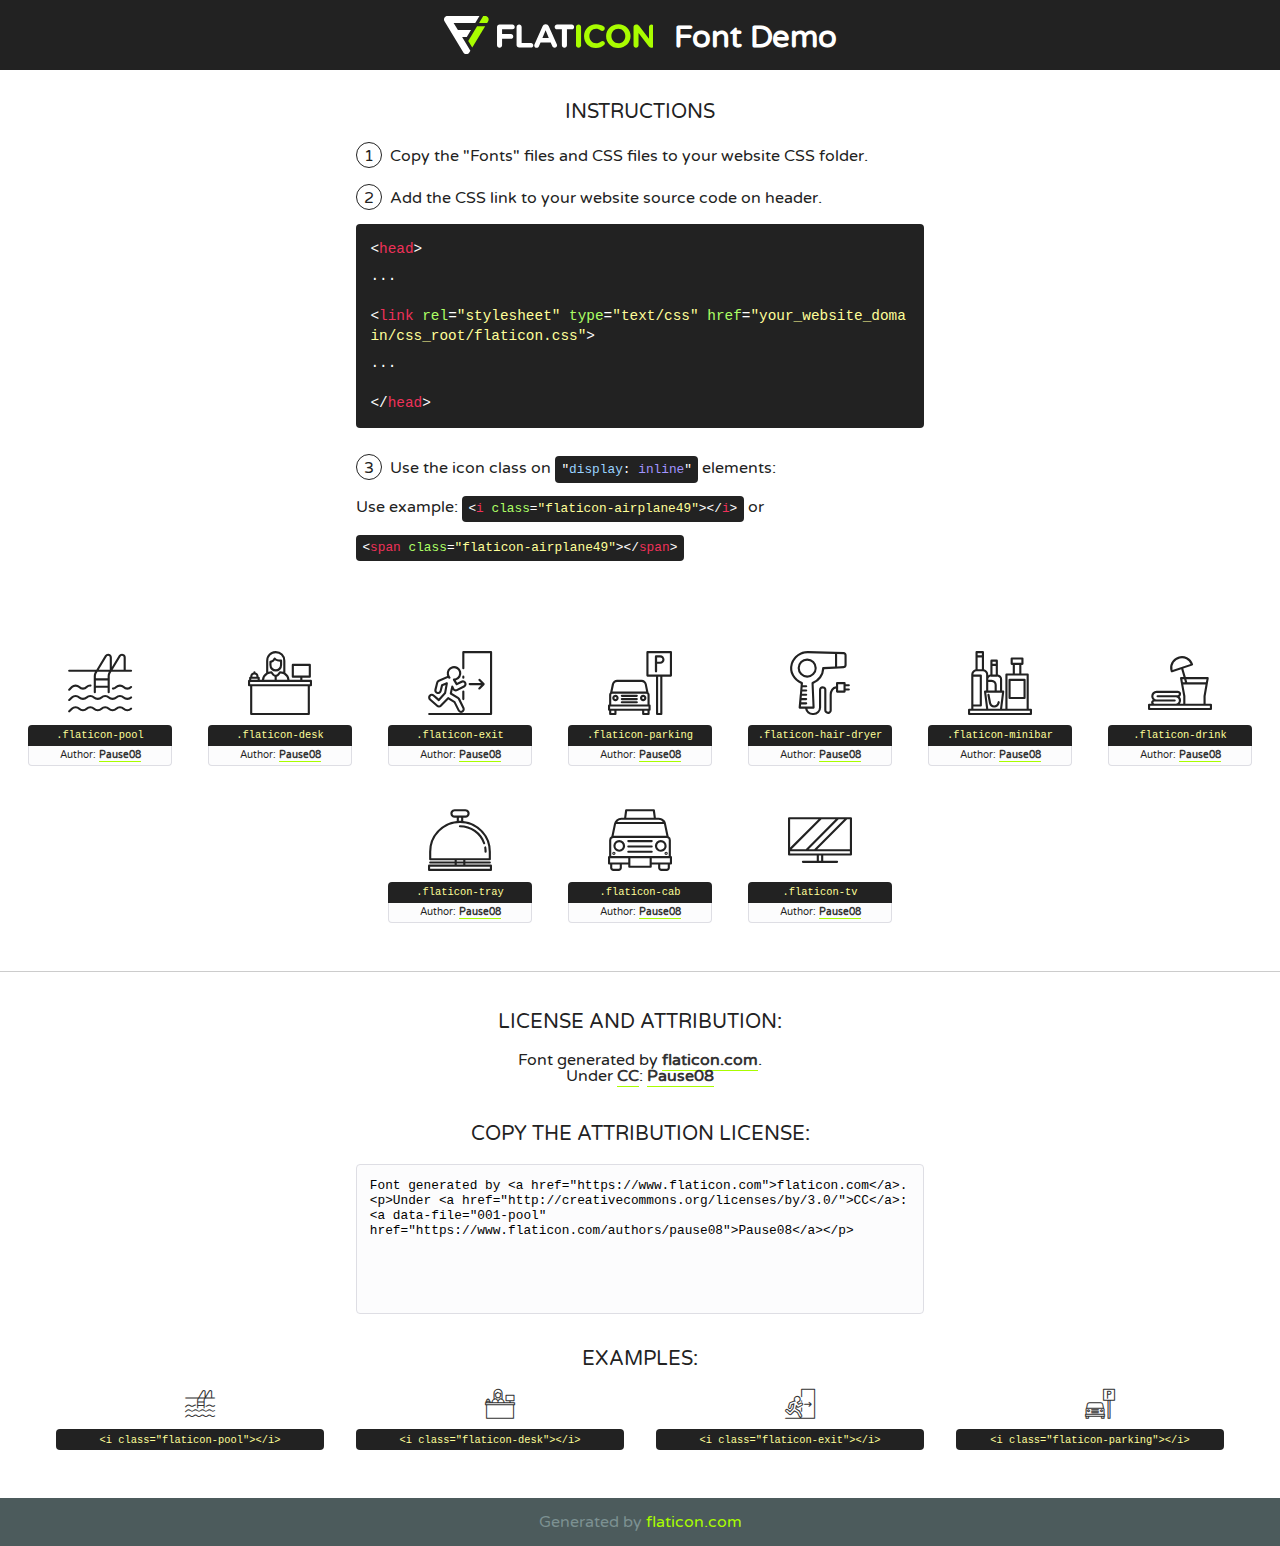
<file: InterimProject/InterimProject/wwwroot/template/fonts/flaticon/font/flaticon.html>
<!DOCTYPE html>
<!--
  Flaticon icon font: Flaticon
  Creation date: 05/12/2018 13:24
-->
<html>
<!DOCTYPE html>
<html>

<head>
    <title>Flaticon WebFont</title>
    <link href="http://fonts.googleapis.com/css?family=Varela+Round" rel="stylesheet" type="text/css" />
    <link rel="stylesheet" type="text/css" href="flaticon.css">
    <meta charset="UTF-8">
    <style>
    html, body, div, span, applet, object, iframe,
    h1, h2, h3, h4, h5, h6, p, blockquote, pre,
    a, abbr, acronym, address, big, cite, code,
    del, dfn, em, img, ins, kbd, q, s, samp,
    small, strike, strong, sub, sup, tt, var,
    b, u, i, center,
    dl, dt, dd, ol, ul, li,
    fieldset, form, label, legend,
    table, caption, tbody, tfoot, thead, tr, th, td,
    article, aside, canvas, details, embed, 
    figure, figcaption, footer, header, hgroup, 
    menu, nav, output, ruby, section, summary,
    time, mark, audio, video {
        margin: 0;
        padding: 0;
        border: 0;
        font-size: 100%;
        font: inherit;
        vertical-align: baseline;
    }
    /* HTML5 display-role reset for older browsers */
    article, aside, details, figcaption, figure, 
    footer, header, hgroup, menu, nav, section {
        display: block;
    }
    body {
        line-height: 1;
    }
    ol, ul {
        list-style: none;
    }
    blockquote, q {
        quotes: none;
    }
    blockquote:before, blockquote:after,
    q:before, q:after {
        content: '';
        content: none;
    }
    table {
        border-collapse: collapse;
        border-spacing: 0;
    }
    body {
        font-family: 'Varela Round', Helvetica, Arial, sans-serif;
        font-size: 16px;
        color: #222;
    }
    a {
        color: #333;
        border-bottom: 1px solid #a9fd00;
        font-weight: bold;
        text-decoration: none;
    }
    * {
        -moz-box-sizing: border-box;
        -webkit-box-sizing: border-box;
        box-sizing: border-box;
        margin: 0;
        padding: 0;
    }
    [class^="flaticon-"]:before, [class*=" flaticon-"]:before, [class^="flaticon-"]:after, [class*=" flaticon-"]:after {
        font-family: Flaticon;
        font-size: 30px;
        font-style: normal;
        margin-left: 20px;
        color: #333;
    }
    .wrapper {
        max-width: 600px;
        margin: auto;
        padding: 0 1em;
    }
    .title {
        font-size: 1.25em;
        text-align: center;
        margin-bottom: 1em;
        text-transform: uppercase;
    }
    header {
        text-align: center;
        background-color: #222;
        color: #fff;
        padding: 1em;
    }
    header .logo {
        width: 210px;
        height: 38px;
        display: inline-block;
        vertical-align: middle;
        margin-right: 1em;
        border: none;
    }
    header strong {
        font-size: 1.95em;
        font-weight: bold;
        vertical-align: middle;
        margin-top: 5px;
        display: inline-block;
    }
    .demo {
        margin: 2em auto;
        line-height: 1.25em;
    }
    .demo ul li {
        margin-bottom: 1em;
    }
    .demo ul li .num {
        color: #222;
        border-radius: 20px;
        display: inline-block;
        width: 26px;
        padding: 3px;
        height: 26px;
        text-align: center;
        margin-right: 0.5em;
        border: 1px solid #222;
    }
    .demo ul li code {
        background-color: #222;
        border-radius: 4px;
        padding: 0.25em 0.5em;
        display: inline-block;
        color: #fff;
        font-family: Consolas,Monaco,Lucida Console,Liberation Mono,DejaVu Sans Mono,Bitstream Vera Sans Mono,Courier New, monospace;
        font-weight: lighter;
        margin-top: 1em;
        font-size: 0.8em;
        word-break: break-all;
    }
    .demo ul li code.big {
        padding: 1em;
        font-size: 0.9em;
    }
    .demo ul li code .red {
        color: #EF3159;
    }
    .demo ul li code .green {
        color: #ACFF65;
    }
    .demo ul li code .yellow {
        color: #FFFF99;
    }
    .demo ul li code .blue {
        color: #99D3FF;
    }
    .demo ul li code .purple {
        color: #A295FF;
    }
    .demo ul li code .dots {
        margin-top: 0.5em;
        display: block;
    }
    #glyphs {
        border-bottom: 1px solid #ccc;
        padding: 2em 0;
        text-align: center;
    }
    .glyph {
        display: inline-block;
        width: 9em;
        margin: 1em;
        text-align: center;
        vertical-align: top;
        background: #FFF;
    }
    .glyph .glyph-icon {
        padding: 10px;
        display: block;
        font-family:"Flaticon";
        font-size: 64px;
        line-height: 1;
    }
    .glyph .glyph-icon:before {
        font-size: 64px;
        color: #222;
        margin-left: 0;
    }
    .class-name {
        font-size: 0.65em;
        background-color: #222;
        color: #fff;
        border-radius: 4px 4px 0 0;
        padding: 0.5em;
        color: #FFFF99;
        font-family: Consolas,Monaco,Lucida Console,Liberation Mono,DejaVu Sans Mono,Bitstream Vera Sans Mono,Courier New, monospace;
    }
    .author-name {
        font-size: 0.6em;
        background-color: #fcfcfd;
        border: 1px solid #DEDEE4;
        border-top: 0;
        border-radius: 0 0 4px 4px;
        padding: 0.5em;
    }
    .class-name:last-child {
        font-size: 10px;
        color:#888;
    }
    .class-name:last-child a {
        font-size: 10px;
        color:#555;
    }
    .class-name:last-child a:hover {
        color:#a9fd00;
    }
    .glyph > input {
        display: block;
        width: 100px;
        margin: 5px auto;
        text-align: center;
        font-size: 12px;
        cursor: text;
    }
    .glyph > input.icon-input {
        font-family:"Flaticon";
        font-size: 16px;
        margin-bottom: 10px;
    }
    .attribution .title {
        margin-top: 2em;
    }
    .attribution textarea {
        background-color: #fcfcfd;
        padding: 1em;
        border: none;
        box-shadow: none;
        border: 1px solid #DEDEE4;
        border-radius: 4px;
        resize: none;
        width: 100%;
        height: 150px;
        font-size: 0.8em;
        font-family: Consolas,Monaco,Lucida Console,Liberation Mono,DejaVu Sans Mono,Bitstream Vera Sans Mono,Courier New, monospace;
        -webkit-appearance: none;
    }
    .iconsuse {
        margin: 2em auto;
        text-align: center;
        max-width: 1200px;
    }
    .iconsuse:after {
        content: '';
        display: table;
        clear: both;
    }
    .iconsuse .image {
        float: left;
        width: 25%;
        padding: 0 1em;
    }
    .iconsuse .image p {
        margin-bottom: 1em;
    }
    .iconsuse .image span {
        display: block;
        font-size: 0.65em;
        background-color: #222;
        color: #fff;
        border-radius: 4px;
        padding: 0.5em;
        color: #FFFF99;
        margin-top: 1em;
        font-family: Consolas,Monaco,Lucida Console,Liberation Mono,DejaVu Sans Mono,Bitstream Vera Sans Mono,Courier New, monospace;
    }
    #footer {
        text-align: center;
        background-color: #4C5B5C;
        color: #7c9192;
        padding: 1em;
    }
    #footer a {
        border: none;
        color: #a9fd00;
        font-weight: normal;
    }
    @media (max-width: 960px) {
        .iconsuse .image {
            width: 50%;
        }
    }
    @media (max-width: 560px) {
        .iconsuse .image {
            width: 100%;
        }
    }
    </style>
</head>

<body class="characters-off">

    <header>
        <a href="https://www.flaticon.com" target="_blank" class="logo">
            <svg version="1.1" xmlns="http://www.w3.org/2000/svg" xmlns:xlink="http://www.w3.org/1999/xlink" xmlns:a="http://ns.adobe.com/AdobeSVGViewerExtensions/3.0/" viewBox="0 0 560.875 102.036" enable-background="new 0 0 560.875 102.036" xml:space="preserve">
                <defs>
                </defs>
                <g>
                    <g class="letters">
                        <path fill="#ffffff" d="M141.596,29.675c0-3.777,2.985-6.767,6.764-6.767h34.438c3.426,0,6.15,2.728,6.15,6.15
                        c0,3.43-2.724,6.149-6.15,6.149h-27.674v13.091h23.719c3.429,0,6.151,2.724,6.151,6.15c0,3.43-2.723,6.149-6.151,6.149h-23.719
                        v17.574c0,3.773-2.986,6.761-6.764,6.761c-3.779,0-6.764-2.989-6.764-6.761V29.675z"></path>
                        <path fill="#ffffff" d="M193.844,29.149c0-3.781,2.985-6.767,6.764-6.767c3.776,0,6.763,2.985,6.763,6.767v42.957h25.039
                        c3.426,0,6.149,2.726,6.149,6.153c0,3.425-2.723,6.15-6.149,6.15h-31.802c-3.779,0-6.764-2.986-6.764-6.768V29.149z"></path>
                        <path fill="#ffffff" d="M241.891,75.71l21.438-48.407c1.492-3.341,4.215-5.357,7.906-5.357h0.792
                        c3.686,0,6.323,2.017,7.815,5.357l21.439,48.407c0.436,0.967,0.701,1.845,0.701,2.723c0,3.602-2.809,6.501-6.414,6.501
                        c-3.161,0-5.269-1.845-6.499-4.655l-4.132-9.661h-27.059l-4.301,10.102c-1.144,2.631-3.426,4.214-6.237,4.214
                        c-3.517,0-6.24-2.81-6.24-6.325C241.1,77.64,241.451,76.677,241.891,75.71z M279.932,58.666l-8.521-20.297l-8.526,20.297H279.932
                        z"></path>
                        <path fill="#ffffff" d="M314.864,35.387H301.86c-3.429,0-6.239-2.813-6.239-6.238c0-3.429,2.811-6.24,6.239-6.24h39.533
                        c3.426,0,6.237,2.811,6.237,6.24c0,3.425-2.811,6.238-6.237,6.238h-13.001v42.785c0,3.773-2.99,6.761-6.764,6.761
                        c-3.779,0-6.764-2.989-6.764-6.761V35.387z"></path>
                        <path fill="#A9FD00" d="M352.615,29.149c0-3.781,2.985-6.767,6.767-6.767c3.774,0,6.761,2.985,6.761,6.767v49.024
                        c0,3.773-2.987,6.761-6.761,6.761c-3.781,0-6.767-2.989-6.767-6.761V29.149z"></path>
                        <path fill="#A9FD00" d="M374.132,53.836v-0.179c0-17.481,13.178-31.801,32.065-31.801c9.22,0,15.459,2.458,20.557,6.238
                        c1.402,1.054,2.637,2.985,2.637,5.357c0,3.692-2.985,6.59-6.681,6.59c-1.845,0-3.071-0.702-4.044-1.319
                        c-3.776-2.813-7.729-4.393-12.562-4.393c-10.364,0-17.831,8.611-17.831,19.154v0.173c0,10.542,7.291,19.329,17.831,19.329
                        c5.715,0,9.492-1.756,13.359-4.834c1.049-0.874,2.458-1.491,4.039-1.491c3.429,0,6.325,2.813,6.325,6.236
                        c0,2.106-1.056,3.78-2.282,4.834c-5.539,4.834-12.036,7.733-21.878,7.733C387.572,85.464,374.132,71.493,374.132,53.836z"></path>
                        <path fill="#A9FD00" d="M433.009,53.836v-0.179c0-17.481,13.79-31.801,32.766-31.801c18.981,0,32.592,14.143,32.592,31.628v0.173
                        c0,17.483-13.785,31.807-32.769,31.807C446.625,85.464,433.009,71.32,433.009,53.836z M484.224,53.836v-0.179
                        c0-10.539-7.725-19.326-18.626-19.326c-10.893,0-18.449,8.611-18.449,19.154v0.173c0,10.542,7.73,19.329,18.626,19.329
                        C476.676,72.986,484.224,64.378,484.224,53.836z"></path>
                        <path fill="#A9FD00" d="M506.233,29.321c0-3.774,2.99-6.763,6.767-6.763h1.401c3.252,0,5.183,1.583,7.029,3.953l26.093,34.265
                        V29.059c0-3.692,2.99-6.677,6.681-6.677c3.683,0,6.671,2.985,6.671,6.677v48.934c0,3.78-2.987,6.765-6.764,6.765h-0.436
                        c-3.257,0-5.188-1.581-7.034-3.953l-27.056-35.492v32.944c0,3.687-2.985,6.676-6.678,6.676c-3.683,0-6.673-2.989-6.673-6.676
                        V29.321z"></path>
                    </g>
                    <g class="insignia">
                        <path fill="#ffffff" d="M48.372,56.137h12.517l11.156-18.537H37.186L25.688,18.539h57.825L94.668,0H9.271
                        C5.925,0,2.842,1.801,1.198,4.716c-1.644,2.907-1.593,6.482,0.134,9.343l50.38,83.501c1.678,2.781,4.689,4.476,7.938,4.476
                        c3.246,0,6.257-1.695,7.935-4.476l2.898-4.804L48.372,56.137z"></path>
                        <g class="i">
                            <path fill="#A9FD00" d="M93.575,18.539h0.031v0.004l21.652,0.004l2.705-4.488c1.727-2.861,1.778-6.436,0.133-9.343
                            C116.454,1.801,113.371,0,110.026,0h-5.294L93.575,18.539z"></path>
                            <polygon fill="#A9FD00" points="88.291,27.356 64.725,66.486 75.519,84.404 109.942,27.356"></polygon>
                        </g>
                    </g>
                </g>
            </svg>
        </a>
        <strong>Font Demo</strong>
    </header>


    <section class="demo wrapper">

        <p class="title">Instructions</p>

        <ul>
            <li>
                <span class="num">1</span>Copy the "Fonts" files and CSS files to your website CSS folder.
            </li>
            <li>
                <span class="num">2</span>Add the CSS link to your website source code on header.
                <code class="big">
                    &lt;<span class="red">head</span>&gt;
                    <br/><span class="dots">...</span>
                    <br/>&lt;<span class="red">link</span> <span class="green">rel</span>=<span class="yellow">"stylesheet"</span> <span class="green">type</span>=<span class="yellow">"text/css"</span> <span class="green">href</span>=<span class="yellow">"your_website_domain/css_root/flaticon.css"</span>&gt;
                    <br/><span class="dots">...</span>
                    <br/>&lt;/<span class="red">head</span>&gt;
                </code>
            </li>

            <li>
                <p>
                    <span class="num">3</span>Use the icon class on <code>"<span class="blue">display</span>:<span class="purple"> inline</span>"</code> elements:
                    <br />
                    Use example: <code>&lt;<span class="red">i</span> <span class="green">class</span>=<span class="yellow">&quot;flaticon-airplane49&quot;</span>&gt;&lt;/<span class="red">i</span>&gt;</code> or <code>&lt;<span class="red">span</span> <span class="green">class</span>=<span class="yellow">&quot;flaticon-airplane49&quot;</span>&gt;&lt;/<span class="red">span</span>&gt;</code>
            </li>
        </ul>

    </section>




   <section id="glyphs">          
    
      
        <div class="glyph"><div class="glyph-icon flaticon-pool"></div>
            <div class="class-name">.flaticon-pool</div>
            <div class="author-name">Author: <a data-file="001-pool" href="https://www.flaticon.com/authors/pause08">Pause08</a> </div> 
        </div>        
        
        <div class="glyph"><div class="glyph-icon flaticon-desk"></div>
            <div class="class-name">.flaticon-desk</div>
            <div class="author-name">Author: <a data-file="002-desk" href="https://www.flaticon.com/authors/pause08">Pause08</a> </div> 
        </div>        
        
        <div class="glyph"><div class="glyph-icon flaticon-exit"></div>
            <div class="class-name">.flaticon-exit</div>
            <div class="author-name">Author: <a data-file="003-exit" href="https://www.flaticon.com/authors/pause08">Pause08</a> </div> 
        </div>        
        
        <div class="glyph"><div class="glyph-icon flaticon-parking"></div>
            <div class="class-name">.flaticon-parking</div>
            <div class="author-name">Author: <a data-file="004-parking" href="https://www.flaticon.com/authors/pause08">Pause08</a> </div> 
        </div>        
        
        <div class="glyph"><div class="glyph-icon flaticon-hair-dryer"></div>
            <div class="class-name">.flaticon-hair-dryer</div>
            <div class="author-name">Author: <a data-file="005-hair-dryer" href="https://www.flaticon.com/authors/pause08">Pause08</a> </div> 
        </div>        
        
        <div class="glyph"><div class="glyph-icon flaticon-minibar"></div>
            <div class="class-name">.flaticon-minibar</div>
            <div class="author-name">Author: <a data-file="006-minibar" href="https://www.flaticon.com/authors/pause08">Pause08</a> </div> 
        </div>        
        
        <div class="glyph"><div class="glyph-icon flaticon-drink"></div>
            <div class="class-name">.flaticon-drink</div>
            <div class="author-name">Author: <a data-file="007-drink" href="https://www.flaticon.com/authors/pause08">Pause08</a> </div> 
        </div>        
        
        <div class="glyph"><div class="glyph-icon flaticon-tray"></div>
            <div class="class-name">.flaticon-tray</div>
            <div class="author-name">Author: <a data-file="008-tray" href="https://www.flaticon.com/authors/pause08">Pause08</a> </div> 
        </div>        
        
        <div class="glyph"><div class="glyph-icon flaticon-cab"></div>
            <div class="class-name">.flaticon-cab</div>
            <div class="author-name">Author: <a data-file="009-cab" href="https://www.flaticon.com/authors/pause08">Pause08</a> </div> 
        </div>        
        
        <div class="glyph"><div class="glyph-icon flaticon-tv"></div>
            <div class="class-name">.flaticon-tv</div>
            <div class="author-name">Author: <a data-file="010-tv" href="https://www.flaticon.com/authors/pause08">Pause08</a> </div> 
        </div>        
        

    </section>



    <section class="attribution wrapper"   style="text-align:center;">

      <div class="title">License and attribution:</div><div class="attrDiv">Font generated by <a href="https://www.flaticon.com">flaticon.com</a>. <div><p>Under <a href="http://creativecommons.org/licenses/by/3.0/">CC</a>: <a data-file="001-pool" href="https://www.flaticon.com/authors/pause08">Pause08</a></p>  </div>
      </div>
      <div class="title">Copy the Attribution License:</div>

    <textarea onclick="this.focus();this.select();">Font generated by &lt;a href=&quot;https://www.flaticon.com&quot;&gt;flaticon.com&lt;/a&gt;. <p>Under <a href="http://creativecommons.org/licenses/by/3.0/">CC</a>: <a data-file="001-pool" href="https://www.flaticon.com/authors/pause08">Pause08</a></p>  
     </textarea>

    </section>

    <section class="iconsuse">

          <div class="title">Examples:</div>            
             
            <div class="image">
                <p>
                    <i class="glyph-icon flaticon-pool"></i> 
                    <span>&lt;i class=&quot;flaticon-pool&quot;&gt;&lt;/i&gt;</span>
                </p>
            </div>
            
            <div class="image">
                <p>
                    <i class="glyph-icon flaticon-desk"></i> 
                    <span>&lt;i class=&quot;flaticon-desk&quot;&gt;&lt;/i&gt;</span>
                </p>
            </div>
            
            <div class="image">
                <p>
                    <i class="glyph-icon flaticon-exit"></i> 
                    <span>&lt;i class=&quot;flaticon-exit&quot;&gt;&lt;/i&gt;</span>
                </p>
            </div>
            
            <div class="image">
                <p>
                    <i class="glyph-icon flaticon-parking"></i> 
                    <span>&lt;i class=&quot;flaticon-parking&quot;&gt;&lt;/i&gt;</span>
                </p>
            </div>
                       
        </div>
                            
    </section>

<div id="footer">
    <div>Generated by <a href="https://www.flaticon.com">flaticon.com</a>
    </div>
</div>



</body>
</html>
</file>
<file: InterimProject/InterimProject/wwwroot/template/fonts/flaticon/font/flaticon.css>
/*
  	Flaticon icon font: Flaticon
  	Creation date: 05/12/2018 13:24
  	*/

@font-face {
  font-family: "Flaticon";
  src: url("./Flaticon.eot");
  src: url("./Flaticon.eot?#iefix") format("embedded-opentype"),
       url("./Flaticon.woff") format("woff"),
       url("./Flaticon.ttf") format("truetype"),
       url("./Flaticon.svg#Flaticon") format("svg");
  font-weight: normal;
  font-style: normal;
}

@media screen and (-webkit-min-device-pixel-ratio:0) {
  @font-face {
    font-family: "Flaticon";
    src: url("./Flaticon.svg#Flaticon") format("svg");
  }
}

[class^="flaticon-"]:before, [class*=" flaticon-"]:before,
[class^="flaticon-"]:after, [class*=" flaticon-"]:after {   
  font-family: Flaticon;
  speak: none;
  font-style: normal;
  font-weight: normal;
  font-variant: normal;
  text-transform: none;
  line-height: 1;

  /* Better Font Rendering =========== */
  -webkit-font-smoothing: antialiased;
  -moz-osx-font-smoothing: grayscale;
}

.flaticon-pool:before { content: "\f100"; }
.flaticon-desk:before { content: "\f101"; }
.flaticon-exit:before { content: "\f102"; }
.flaticon-parking:before { content: "\f103"; }
.flaticon-hair-dryer:before { content: "\f104"; }
.flaticon-minibar:before { content: "\f105"; }
.flaticon-drink:before { content: "\f106"; }
.flaticon-tray:before { content: "\f107"; }
.flaticon-cab:before { content: "\f108"; }
.flaticon-tv:before { content: "\f109"; }
</file>
